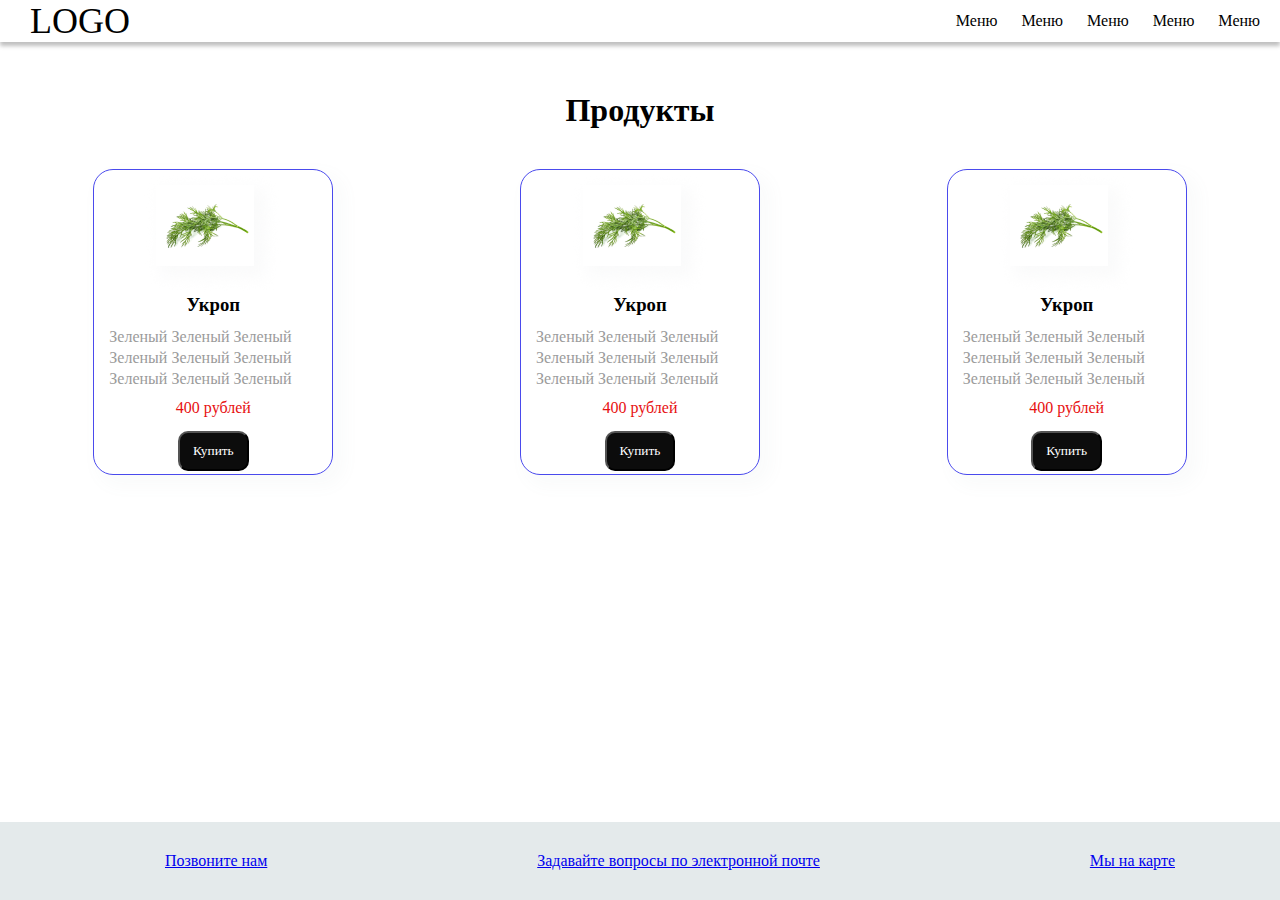
<file: do-not-look-here/index.html>
<!DOCTYPE html>
<html lang="en">
<head>
    <meta charset="UTF-8">
    <script src="main.js"></script>
    <link rel="stylesheet" href="style.css">
    <meta http-equiv="X-UA-Compatible" content="IE=edge">
    <meta name="viewport" content="width=device-width, initial-scale=1.0">
    <title>Document</title>
</head>
<body>
    <header class="header">
        <h2 class="header__logo">LOGO</h2>
        <nav class="menu">
            <a class="header__link">Меню</a>
            <a class="header__link">Меню</a>
            <a class="header__link">Меню</a>
            <a class="header__link">Меню</a>
            <a class="header__link">Меню</a>
        </nav>
    </header>
    <main class="main">
        <h1 class="main_h1">Продукты</h1>
        <nav class="main_cards">
            <nav class="main_card">
                <img src="Rectangle 64.png" alt="">
                <h3 class="main_logo">Укроп</h3>
                <p class="main_card_text">Зеленый Зеленый Зеленый
                    Зеленый Зеленый Зеленый
                    Зеленый Зеленый Зеленый</p>
                <p class="main_card_price">400 рублей</p>
                <button onclick="myFunction1()" class="main_card_btn" id="main_card_btn1" >Купить</button>
            </nav>
            <nav class="main_card">
                <img src="Rectangle 64.png" alt="">
                <h3 class="main_logo">Укроп</h3>
                <p class="main_card_text">Зеленый Зеленый Зеленый
                    Зеленый Зеленый Зеленый
                    Зеленый Зеленый Зеленый</p>
                <p class="main_card_price">400 рублей</p>
                <button onclick="myFunction2()" class="main_card_btn" id="main_card_btn2" >Купить</button>
            </nav>
            <nav class="main_card">
                <img src="Rectangle 64.png" alt="">
                <h3 class="main_logo">Укроп</h3>
                <p class="main_card_text">Зеленый Зеленый Зеленый
                    Зеленый Зеленый Зеленый
                    Зеленый Зеленый Зеленый</p>
                <p class="main_card_price">400 рублей</p>
                <button onclick="myFunction3()" class="main_card_btn" id="main_card_btn3" >Купить</button>
            </nav>
        </nav>
    </main>
    <footer class="footer">
        <a href="tel:+7 (9686) 56 68 46">Позвоните нам</a>
        <a href="mailto:maksimosipov_2000@mail.ru">Задавайте вопросы по электронной почте</a>
        <a href="https://www.google.com/maps/place/%D0%A2%D0%B8%D1%85%D0%B2%D0%B8%D0%BD%D1%81%D0%BA%D0%B8%D0%B9+%D1%80-%D0%BD,+%D0%9B%D0%B5%D0%BD%D0%B8%D0%BD%D0%B3%D1%80%D0%B0%D0%B4%D1%81%D0%BA%D0%B0%D1%8F+%D0%BE%D0%B1%D0%BB./@59.7897283,31.6825413,7z/data=!3m1!4b1!4m5!3m4!1s0x46bca97107eea9db:0xbad9adc88abbb2f1!8m2!3d59.9216326!4d33.5826458" class="footer_link"> Мы на карте</a>
    </footer>
</body>
</html>
</file>
<file: do-not-look-here/style.css>
* {
    margin: 0;
    padding: 0;
    font-family: "Roboto";
}

.header__link {
    margin-right: 20px;
}

header {
    width: 100%;
    display: flex;
    align-items: center;
    justify-content: space-between;
    box-shadow: 0px 4px 4px rgba(0, 0, 0, 0.25);
}

.header__logo {
    font-weight: 500;
    font-size: 36px;
    margin-left: 30px;
}



.main_card {
    width: 100%;
    display: flex;
    width: 240px;
    flex-direction: column;
    border: 0.5px solid #4A4AED;
    box-sizing: border-box;
    box-shadow: 8px 8px 16px 4px rgba(137, 143, 150, 0.04);
    border-radius: 20px;
    justify-content: center;
    align-items: center;
    height: 306px;
    margin-top: 40px;
}

.main {
    justify-content: center;
    align-items: center;
    display: flex;
    flex-direction: column;
}

.main_card_text {
    margin-left: 15px;
    font-family: Roboto;
    font-style: normal;
    font-weight: 500;
    font-size: 16px;
    line-height: 21px;
    color: #9B9B9B;
}

.main_logo {
    margin-bottom: 10px;
}

.main_card_btn {
    background: #0C0C0C;
    border-radius: 10px;
    color: white;
    padding: 10px 13px;
}

.main_card_price {
    color: #E71010;
    margin-top:10px ;
    margin-bottom:14px ;
}

.main_cards {
    display: flex;
    flex-direction: row;
    width: 100%;
    justify-content: space-around;
}

.main_h1 {
    margin-top: 50px;
}

.footer {
    display: flex;
    bottom: 0;
    position: absolute;
    width: 100%;
    justify-content: space-around;
    padding: 30px;
    background-color: #E4EAEB;
}
</file>
